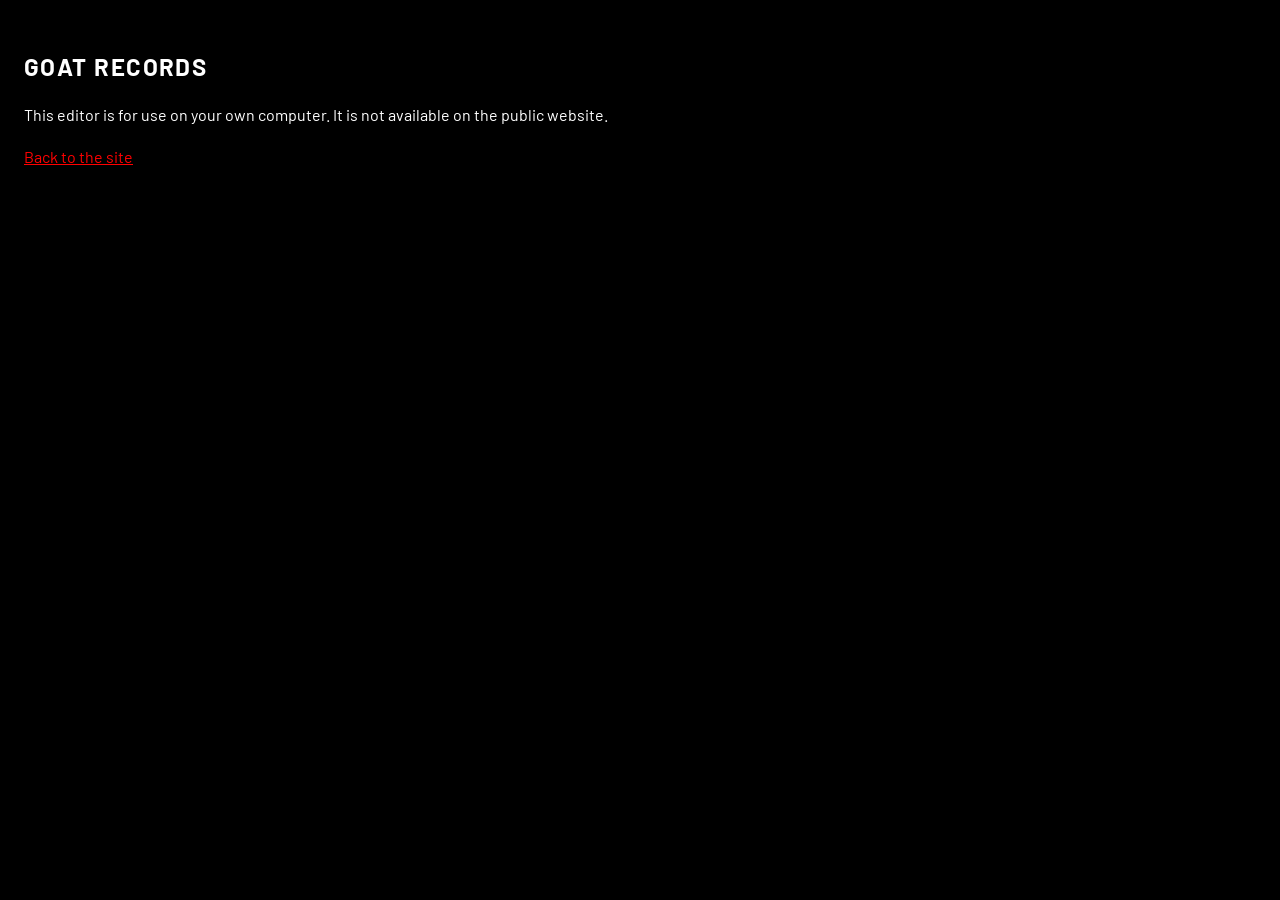
<file: admin/index.html>
<!DOCTYPE html>
<html lang="en">
<head>
  <meta charset="UTF-8">
  <meta name="viewport" content="width=device-width, initial-scale=1.0">
  <title>GOAT RECORDS — Admin Dashboard</title>
  <meta name="robots" content="noindex, nofollow" />
  <script>
    (function () {
      var host = location.hostname;
      var local = !host || host === 'localhost' || host === '127.0.0.1' || host === '[::1]' || location.protocol === 'file:';
      if (local) document.documentElement.setAttribute('data-admin-local', '');
    })();
  </script>
  <style>
    html:not([data-admin-local]) body { visibility: hidden; }
  </style>
  <link rel="preconnect" href="https://fonts.googleapis.com">
  <link rel="preconnect" href="https://fonts.gstatic.com" crossorigin>
  <link href="https://fonts.googleapis.com/css2?family=Bebas+Neue&family=Barlow+Condensed:wght@300;400;600;700&family=Barlow:wght@300;400;500&display=swap" rel="stylesheet">
  
  <style>
    * { margin: 0; padding: 0; box-sizing: border-box; }
    
    :root {
      --red: #FF0000;
      --white: #FFFFFF;
      --black: #000000;
      --gray: #1a1a1a;
      --gray-mid: #2a2a2a;
      --gray-light: #3a3a3a;
      --font-display: 'Bebas Neue', sans-serif;
      --font-cond: 'Barlow Condensed', sans-serif;
      --font-body: 'Barlow', sans-serif;
    }
    
    body {
      font-family: var(--font-body);
      background: var(--black);
      color: var(--white);
      line-height: 1.6;
    }
    
    .admin-container {
      max-width: 1400px;
      margin: 0 auto;
      padding: 20px;
    }
    
    .admin-header {
      display: flex;
      justify-content: space-between;
      align-items: center;
      margin-bottom: 40px;
      border-bottom: 3px solid var(--red);
      padding-bottom: 20px;
    }
    
    .admin-header h1 {
      font-family: var(--font-display);
      font-size: 2.5rem;
      letter-spacing: 0.1em;
    }
    
    .admin-actions {
      display: flex;
      gap: 10px;
      flex-wrap: wrap;
    }
    
    button, .btn {
      padding: 10px 20px;
      border: none;
      background: var(--red);
      color: var(--white);
      font-family: var(--font-cond);
      font-size: 0.9rem;
      letter-spacing: 0.1em;
      text-transform: uppercase;
      cursor: pointer;
      transition: all 0.3s ease;
      border: 2px solid var(--red);
    }
    
    button:hover, .btn:hover {
      background: transparent;
      color: var(--red);
    }
    
    button.secondary {
      background: var(--gray-mid);
      border-color: var(--gray-light);
      color: var(--white);
    }
    
    button.secondary:hover {
      background: var(--gray-light);
      color: var(--white);
    }
    
    .tabs {
      display: flex;
      gap: 5px;
      margin-bottom: 30px;
      border-bottom: 1px solid var(--gray-light);
      overflow-x: auto;
    }
    
    .tab-btn {
      padding: 15px 25px;
      background: transparent;
      border: none;
      color: rgba(255, 255, 255, 0.6);
      font-family: var(--font-cond);
      font-size: 0.95rem;
      letter-spacing: 0.1em;
      text-transform: uppercase;
      cursor: pointer;
      border-bottom: 3px solid transparent;
      transition: all 0.3s ease;
    }
    
    .tab-btn:hover {
      color: var(--white);
    }
    
    .tab-btn.active {
      color: var(--red);
      border-bottom-color: var(--red);
    }
    
    .tab-content {
      display: none;
      animation: fadeIn 0.3s ease;
    }
    
    .tab-content.active {
      display: block;
    }
    
    @keyframes fadeIn {
      from { opacity: 0; }
      to { opacity: 1; }
    }
    
    .form-grid {
      display: grid;
      grid-template-columns: repeat(auto-fit, minmax(300px, 1fr));
      gap: 20px;
      margin-bottom: 30px;
    }
    
    .form-group {
      display: flex;
      flex-direction: column;
    }
    
    .form-group label {
      font-family: var(--font-cond);
      font-size: 0.85rem;
      letter-spacing: 0.1em;
      text-transform: uppercase;
      margin-bottom: 8px;
      color: rgba(255, 255, 255, 0.8);
    }
    
    .form-group input,
    .form-group textarea,
    .form-group select {
      padding: 12px;
      background: var(--gray-mid);
      border: 1px solid var(--gray-light);
      color: var(--white);
      font-family: var(--font-body);
      font-size: 0.95rem;
    }
    
    .form-group textarea {
      resize: vertical;
      min-height: 100px;
    }
    
    .form-group input:focus,
    .form-group textarea:focus,
    .form-group select:focus {
      outline: none;
      border-color: var(--red);
      background: var(--gray-light);
    }
    
    .form-row {
      display: grid;
      grid-template-columns: repeat(auto-fit, minmax(250px, 1fr));
      gap: 15px;
      margin-bottom: 20px;
    }
    
    .items-list {
      display: grid;
      gap: 15px;
      margin-bottom: 30px;
    }
    
    .item-card {
      background: var(--gray-mid);
      border-left: 3px solid var(--red);
      padding: 20px;
      display: flex;
      justify-content: space-between;
      align-items: center;
      flex-wrap: wrap;
      gap: 15px;
    }
    
    .item-info {
      flex: 1;
      min-width: 250px;
    }
    
    .item-info h3 {
      font-size: 1.2rem;
      margin-bottom: 5px;
    }
    
    .item-info p {
      font-size: 0.9rem;
      color: rgba(255, 255, 255, 0.7);
      margin-bottom: 5px;
    }
    
    .item-actions {
      display: flex;
      gap: 10px;
      flex-wrap: wrap;
    }
    
    .btn-small {
      padding: 8px 15px;
      font-size: 0.8rem;
    }
    
    .modal {
      display: none;
      position: fixed;
      top: 0;
      left: 0;
      width: 100%;
      height: 100%;
      background: rgba(0, 0, 0, 0.9);
      z-index: 1000;
      align-items: center;
      justify-content: center;
    }
    
    .modal.active {
      display: flex;
    }
    
    .modal-content {
      background: var(--gray);
      border: 2px solid var(--red);
      padding: 30px;
      max-width: 600px;
      width: 90%;
      max-height: 90vh;
      overflow-y: auto;
      animation: slideIn 0.3s ease;
    }
    
    @keyframes slideIn {
      from { transform: translateY(-50px); opacity: 0; }
      to { transform: translateY(0); opacity: 1; }
    }
    
    .modal-header {
      font-family: var(--font-display);
      font-size: 1.8rem;
      margin-bottom: 20px;
      border-bottom: 2px solid var(--red);
      padding-bottom: 15px;
    }
    
    .modal-close {
      position: absolute;
      top: 20px;
      right: 20px;
      font-size: 2rem;
      cursor: pointer;
      color: var(--red);
    }
    
    .status-badge {
      display: inline-block;
      padding: 4px 12px;
      background: var(--red);
      font-size: 0.75rem;
      font-family: var(--font-cond);
      letter-spacing: 0.1em;
      border-radius: 3px;
      text-transform: uppercase;
    }
    
    .status-badge.secondary {
      background: var(--gray-light);
    }
    
    .message {
      padding: 15px 20px;
      margin-bottom: 20px;
      border-left: 3px solid var(--red);
      background: var(--gray-mid);
      border-radius: 3px;
    }
    
    .message.success {
      color: #00ff00;
      border-left-color: #00ff00;
    }
    
    .message.error {
      color: #ff4444;
      border-left-color: #ff4444;
    }
    
    .import-export {
      display: flex;
      gap: 10px;
      margin-bottom: 30px;
      flex-wrap: wrap;
    }
    
    textarea.json-export {
      width: 100%;
      height: 300px;
      padding: 15px;
      background: var(--gray-mid);
      border: 1px solid var(--gray-light);
      color: var(--white);
      font-family: 'Monaco', 'Courier New', monospace;
      font-size: 0.85rem;
      margin-bottom: 10px;
    }
    
    .stats-grid {
      display: grid;
      grid-template-columns: repeat(auto-fit, minmax(200px, 1fr));
      gap: 15px;
      margin-bottom: 30px;
    }
    
    .stat-card {
      background: var(--gray-mid);
      border: 1px solid var(--gray-light);
      padding: 20px;
      text-align: center;
    }
    
    .stat-num {
      font-size: 2rem;
      color: var(--red);
      font-family: var(--font-display);
      margin-bottom: 5px;
    }
    
    .stat-label {
      font-size: 0.9rem;
      color: rgba(255, 255, 255, 0.7);
      text-transform: uppercase;
      letter-spacing: 0.05em;
    }
  </style>
</head>
<body>
  <div class="admin-container">
    <!-- HEADER -->
    <div class="admin-header">
      <h1>GOAT RECORDS<br><span style="font-size: 0.6em; color: var(--red);">ADMIN DASHBOARD</span></h1>
      <div class="admin-actions">
        <button onclick="exportData()">↓ Export JSON</button>
        <button class="secondary" onclick="importData()">↑ Import JSON</button>
        <button class="secondary" onclick="window.location.href='../index.html'">← Back to Site</button>
      </div>
    </div>
    
    <!-- MESSAGE AREA -->
    <div id="messageBox" class="message" style="display: none;"></div>
    
    <!-- TABS -->
    <div class="tabs">
      <button class="tab-btn active" onclick="showTab('artists')">Artists</button>
      <button class="tab-btn" onclick="showTab('events')">Events</button>
      <button class="tab-btn" onclick="showTab('merchandise')">Merchandise</button>
      <button class="tab-btn" onclick="showTab('gallery')">Gallery</button>
      <button class="tab-btn" onclick="showTab('featured')">Featured Artist</button>
      <button class="tab-btn" onclick="showTab('label')">Label Info</button>
      <button class="tab-btn" onclick="showTab('sync')">Import/Export</button>
    </div>
    
    <!-- TAB CONTENT -->
    
    <!-- ARTISTS TAB -->
    <div id="artists" class="tab-content active">
      <button onclick="openArtistModal()">+ Add New Artist</button>
      <div id="artistsList" class="items-list" style="margin-top: 20px;"></div>
    </div>
    
    <!-- EVENTS TAB -->
    <div id="events" class="tab-content">
      <button onclick="openEventModal()">+ Add New Event</button>
      <div id="eventsList" class="items-list" style="margin-top: 20px;"></div>
    </div>
    
    <!-- MERCHANDISE TAB -->
    <div id="merchandise" class="tab-content">
      <button onclick="openMerchModal()">+ Add New Product</button>
      <div id="merchList" class="items-list" style="margin-top: 20px;"></div>
    </div>
    
    <!-- GALLERY TAB -->
    <div id="gallery" class="tab-content">
      <button onclick="openGalleryModal()">+ Add New Gallery Item</button>
      <div id="galleryList" class="items-list" style="margin-top: 20px;"></div>
    </div>
    
    <!-- FEATURED ARTIST TAB -->
    <div id="featured" class="tab-content">
      <div class="form-grid">
        <div class="form-group">
          <label>Select Featured Artist</label>
          <select id="featuredSelect" onchange="updateFeaturedArtist()">
            <option value="">-- Select Artist --</option>
          </select>
        </div>
      </div>
      <div id="featuredPreview" style="margin-top: 30px;"></div>
    </div>
    
    <!-- LABEL INFO TAB -->
    <div id="label" class="tab-content">
      <div class="form-grid">
        <div class="form-group">
          <label>Label Name</label>
          <input type="text" id="labelName" placeholder="GOAT RECORDS">
        </div>
        <div class="form-group">
          <label>Tagline</label>
          <input type="text" id="labelTagline" placeholder="Built for Greatness. Powered by Sound.">
        </div>
        <div class="form-group">
          <label>General Email</label>
          <input type="email" id="labelEmail" placeholder="info@goatrecords.co.za">
        </div>
        <div class="form-group">
          <label>Bookings Email</label>
          <input type="email" id="bookingsEmail" placeholder="bookings@goatrecords.co.za">
        </div>
      </div>
      <div class="form-group">
        <label>Main Description</label>
        <textarea id="labelDesc" placeholder="Label description..."></textarea>
      </div>
      <button onclick="saveLabelInfo()">Save Label Info</button>
    </div>
    
    <!-- IMPORT/EXPORT TAB -->
    <div id="sync" class="tab-content">
      <h3 style="margin-bottom: 20px;">Data Backup & Restore</h3>
      <div class="import-export">
        <button onclick="exportDataFile()">📥 Download All Data (JSON)</button>
        <button class="secondary" onclick="document.getElementById('importFile').click()">📤 Upload Data (JSON)</button>
        <input type="file" id="importFile" accept=".json" style="display: none;" onchange="importDataFile(event)">
      </div>
      <h3 style="margin-bottom: 15px;">Raw JSON Export</h3>
      <textarea class="json-export" id="jsonExport" readonly></textarea>
      <button onclick="copyToClipboard()">📋 Copy to Clipboard</button>
      <button class="secondary" onclick="downloadRawJSON()">💾 Download Raw JSON</button>
    </div>
  </div>
  
  <!-- MODALS -->
  <div id="artistModal" class="modal">
    <div class="modal-content">
      <div class="modal-close" onclick="closeModal('artistModal')">×</div>
      <div class="modal-header">Add/Edit Artist</div>
      <div class="form-grid">
        <div class="form-group">
          <label>Artist Name</label>
          <input type="text" id="artistName" placeholder="Artist Name">
        </div>
        <div class="form-group">
          <label>Status</label>
          <select id="artistStatus">
            <option>Signed</option>
            <option>Upcoming</option>
          </select>
        </div>
        <div class="form-group">
          <label>Genres (comma-separated)</label>
          <input type="text" id="artistGenres" placeholder="Hip-Hop, Rap">
        </div>
        <div class="form-group">
          <label>Location</label>
          <input type="text" id="artistLocation" placeholder="Paarl, SA">
        </div>
      </div>
      <div class="form-group">
        <label>Bio</label>
        <textarea id="artistBio" placeholder="Artist biography..."></textarea>
      </div>
      <div class="form-group">
        <label>Image URL</label>
        <input type="text" id="artistImage" placeholder="images/artist-name.jpg">
      </div>
      <button onclick="saveArtist()" style="width: 100%;">Save Artist</button>
    </div>
  </div>
  
  <div id="eventModal" class="modal">
    <div class="modal-content">
      <div class="modal-close" onclick="closeModal('eventModal')">×</div>
      <div class="modal-header">Add/Edit Event</div>
      <div class="form-grid">
        <div class="form-group">
          <label>Event Title</label>
          <input type="text" id="eventTitle" placeholder="Event Title">
        </div>
        <div class="form-group">
          <label>Date</label>
          <input type="date" id="eventDate">
        </div>
        <div class="form-group">
          <label>Venue</label>
          <input type="text" id="eventVenue" placeholder="Venue Name">
        </div>
        <div class="form-group">
          <label>Location</label>
          <input type="text" id="eventLocation" placeholder="City, Country">
        </div>
      </div>
      <div class="form-group">
        <label>Tags (comma-separated)</label>
        <input type="text" id="eventTags" placeholder="Live Show, All Artists">
      </div>
      <button onclick="saveEvent()" style="width: 100%;">Save Event</button>
    </div>
  </div>
  
  <div id="merchModal" class="modal">
    <div class="modal-content">
      <div class="modal-close" onclick="closeModal('merchModal')">×</div>
      <div class="modal-header">Add/Edit Product</div>
      <div class="form-grid">
        <div class="form-group">
          <label>Product Name</label>
          <input type="text" id="merchName" placeholder="Product Name">
        </div>
        <div class="form-group">
          <label>Price (ZAR)</label>
          <input type="number" id="merchPrice" placeholder="999">
        </div>
      </div>
      <div class="form-group">
        <label>Description</label>
        <textarea id="merchDesc" placeholder="Product description..."></textarea>
      </div>
      <button onclick="saveMerch()" style="width: 100%;">Save Product</button>
    </div>
  </div>
  
  <!-- SCRIPT -->
  <script src="../js/content-loader.js"></script>
  <script>
    if (!document.documentElement.hasAttribute('data-admin-local')) {
      document.body.style.visibility = 'visible';
      document.body.innerHTML = '<main style="min-height:100vh;background:#000;color:#fff;font-family:Barlow,sans-serif;padding:48px 24px;max-width:40rem"><h1 style="font-size:1.5rem;letter-spacing:.06em">GOAT RECORDS</h1><p style="margin:16px 0">This editor is for use on your own computer. It is not available on the public website.</p><p><a href="../" style="color:#ff0000">Back to the site</a></p></main>';
      throw new Error('Public admin disabled');
    }

    let currentEditIndex = -1;
    let currentEditType = '';
    
    // ─── INITIALIZATION ─── 
    window.addEventListener('goatDataLoaded', () => {
      renderArtists();
      renderEvents();
      renderMerch();
      renderGallery();
      renderFeaturedSelect();
      renderLabelInfo();
      renderJSONExport();
      showMessage('✓ Data loaded successfully', 'success');
    });
    
    // ─── TAB MANAGEMENT ─── 
    function showTab(tabName) {
      document.querySelectorAll('.tab-content').forEach(tab => tab.classList.remove('active'));
      document.querySelectorAll('.tab-btn').forEach(btn => btn.classList.remove('active'));
      document.getElementById(tabName).classList.add('active');
      event.target.classList.add('active');
    }
    
    // ─── MESSAGE DISPLAY ───
    function showMessage(text, type = 'success') {
      const box = document.getElementById('messageBox');
      box.textContent = text;
      box.className = 'message ' + type;
      box.style.display = 'block';
      setTimeout(() => box.style.display = 'none', 4000);
    }
    
    // ─── ARTISTS ─── 
    function renderArtists() {
      const list = document.getElementById('artistsList');
      list.innerHTML = window.goatData.artists.map((artist, idx) => `
        <div class="item-card">
          <div class="item-info">
            <h3>${artist.name}</h3>
            <p>${artist.genres.join(', ')}</p>
            <span class="status-badge ${artist.status === 'Upcoming' ? 'secondary' : ''}">${artist.status}</span>
          </div>
          <div class="item-actions">
            <button class="btn-small" onclick="editArtist(${idx})">Edit</button>
            <button class="btn-small secondary" onclick="deleteArtist(${idx})">Delete</button>
          </div>
        </div>
      `).join('');
    }
    
    function openArtistModal() {
      currentEditIndex = -1;
      document.getElementById('artistName').value = '';
      document.getElementById('artistStatus').value = 'Signed';
      document.getElementById('artistGenres').value = '';
      document.getElementById('artistLocation').value = '';
      document.getElementById('artistBio').value = '';
      document.getElementById('artistImage').value = '';
      document.getElementById('artistModal').classList.add('active');
    }
    
    function editArtist(idx) {
      currentEditIndex = idx;
      const artist = window.goatData.artists[idx];
      document.getElementById('artistName').value = artist.name;
      document.getElementById('artistStatus').value = artist.status;
      document.getElementById('artistGenres').value = artist.genres.join(', ');
      document.getElementById('artistLocation').value = artist.location;
      document.getElementById('artistBio').value = artist.bio;
      document.getElementById('artistImage').value = artist.image;
      document.getElementById('artistModal').classList.add('active');
    }
    
    function saveArtist() {
      const artist = {
        id: currentEditIndex >= 0 ? window.goatData.artists[currentEditIndex].id : 'artist-' + Date.now(),
        name: document.getElementById('artistName').value,
        status: document.getElementById('artistStatus').value,
        genres: document.getElementById('artistGenres').value.split(',').map(g => g.trim()),
        location: document.getElementById('artistLocation').value,
        image: document.getElementById('artistImage').value,
        bio: document.getElementById('artistBio').value,
        featured: false
      };
      
      if (currentEditIndex >= 0) {
        window.goatData.artists[currentEditIndex] = { ...window.goatData.artists[currentEditIndex], ...artist };
      } else {
        window.goatData.artists.push(artist);
      }
      
      renderArtists();
      renderFeaturedSelect();
      closeModal('artistModal');
      showMessage('✓ Artist saved', 'success');
    }
    
    function deleteArtist(idx) {
      if (confirm('Delete this artist?')) {
        window.goatData.artists.splice(idx, 1);
        renderArtists();
        renderFeaturedSelect();
        showMessage('✓ Artist deleted', 'success');
      }
    }
    
    // ─── EVENTS ─── 
    function renderEvents() {
      const list = document.getElementById('eventsList');
      list.innerHTML = window.goatData.events.map((event, idx) => `
        <div class="item-card">
          <div class="item-info">
            <h3>${event.title}</h3>
            <p>${event.day} ${event.month} — ${event.venue}</p>
            <div>${event.tags.map(t => `<span class="status-badge" style="margin-right: 5px;">${t}</span>`).join('')}</div>
          </div>
          <div class="item-actions">
            <button class="btn-small" onclick="editEvent(${idx})">Edit</button>
            <button class="btn-small secondary" onclick="deleteEvent(${idx})">Delete</button>
          </div>
        </div>
      `).join('');
    }
    
    function openEventModal() {
      currentEditIndex = -1;
      document.getElementById('eventTitle').value = '';
      document.getElementById('eventDate').value = '';
      document.getElementById('eventVenue').value = '';
      document.getElementById('eventLocation').value = '';
      document.getElementById('eventTags').value = '';
      document.getElementById('eventModal').classList.add('active');
    }
    
    function editEvent(idx) {
      currentEditIndex = idx;
      const event = window.goatData.events[idx];
      document.getElementById('eventTitle').value = event.title;
      document.getElementById('eventDate').value = event.date;
      document.getElementById('eventVenue').value = event.venue;
      document.getElementById('eventLocation').value = event.location;
      document.getElementById('eventTags').value = event.tags.join(', ');
      document.getElementById('eventModal').classList.add('active');
    }
    
    function saveEvent() {
      const date = new Date(document.getElementById('eventDate').value);
      const event = {
        id: currentEditIndex >= 0 ? window.goatData.events[currentEditIndex].id : 'event-' + Date.now(),
        title: document.getElementById('eventTitle').value,
        date: document.getElementById('eventDate').value,
        day: String(date.getDate()).padStart(2, '0'),
        month: date.toLocaleDateString('en-US', { month: 'short', year: 'numeric' }),
        venue: document.getElementById('eventVenue').value,
        location: document.getElementById('eventLocation').value,
        tags: document.getElementById('eventTags').value.split(',').map(t => t.trim()),
        status: 'available'
      };
      
      if (currentEditIndex >= 0) {
        window.goatData.events[currentEditIndex] = event;
      } else {
        window.goatData.events.push(event);
      }
      
      renderEvents();
      closeModal('eventModal');
      showMessage('✓ Event saved', 'success');
    }
    
    function deleteEvent(idx) {
      if (confirm('Delete this event?')) {
        window.goatData.events.splice(idx, 1);
        renderEvents();
        showMessage('✓ Event deleted', 'success');
      }
    }
    
    // ─── MERCHANDISE ─── 
    function renderMerch() {
      const list = document.getElementById('merchList');
      list.innerHTML = window.goatData.merchandise.map((item, idx) => `
        <div class="item-card">
          <div class="item-info">
            <h3>${item.name}</h3>
            <p>${item.description}</p>
            <p style="font-size: 1.2rem; color: var(--red); margin-top: 10px;"><strong>R${item.price} ZAR</strong></p>
          </div>
          <div class="item-actions">
            <button class="btn-small" onclick="editMerch(${idx})">Edit</button>
            <button class="btn-small secondary" onclick="deleteMerch(${idx})">Delete</button>
          </div>
        </div>
      `).join('');
    }
    
    function openMerchModal() {
      currentEditIndex = -1;
      document.getElementById('merchName').value = '';
      document.getElementById('merchPrice').value = '';
      document.getElementById('merchDesc').value = '';
      document.getElementById('merchModal').classList.add('active');
    }
    
    function editMerch(idx) {
      currentEditIndex = idx;
      const item = window.goatData.merchandise[idx];
      document.getElementById('merchName').value = item.name;
      document.getElementById('merchPrice').value = item.price;
      document.getElementById('merchDesc').value = item.description;
      document.getElementById('merchModal').classList.add('active');
    }
    
    function saveMerch() {
      const item = {
        id: currentEditIndex >= 0 ? window.goatData.merchandise[currentEditIndex].id : 'merch-' + Date.now(),
        name: document.getElementById('merchName').value,
        price: parseInt(document.getElementById('merchPrice').value),
        description: document.getElementById('merchDesc').value,
        currency: 'ZAR',
        new: false
      };
      
      if (currentEditIndex >= 0) {
        window.goatData.merchandise[currentEditIndex] = item;
      } else {
        window.goatData.merchandise.push(item);
      }
      
      renderMerch();
      closeModal('merchModal');
      showMessage('✓ Product saved', 'success');
    }
    
    function deleteMerch(idx) {
      if (confirm('Delete this product?')) {
        window.goatData.merchandise.splice(idx, 1);
        renderMerch();
        showMessage('✓ Product deleted', 'success');
      }
    }
    
    // ─── GALLERY ─── 
    function renderGallery() {
      const list = document.getElementById('galleryList');
      list.innerHTML = window.goatData.gallery.map((item, idx) => `
        <div class="item-card">
          <div class="item-info">
            <h3>${item.label}</h3>
            <p>Height: ${item.height}px</p>
          </div>
          <div class="item-actions">
            <button class="btn-small" onclick="alert('Gallery editing in progress')">Edit</button>
            <button class="btn-small secondary" onclick="deleteGallery(${idx})">Delete</button>
          </div>
        </div>
      `).join('');
    }
    
    function openGalleryModal() {
      alert('Gallery item creation coming soon');
    }
    
    function deleteGallery(idx) {
      if (confirm('Delete this gallery item?')) {
        window.goatData.gallery.splice(idx, 1);
        renderGallery();
        showMessage('✓ Gallery item deleted', 'success');
      }
    }
    
    // ─── FEATURED ARTIST ─── 
    function renderFeaturedSelect() {
      const select = document.getElementById('featuredSelect');
      select.innerHTML = '<option value="">-- Select Artist --</option>' + 
        window.goatData.artists.map(a => `<option value="${a.id}">${a.name}</option>`).join('');
      select.value = window.goatData.featuredArtist?.artistId || '';
    }
    
    function updateFeaturedArtist() {
      const id = document.getElementById('featuredSelect').value;
      window.goatData.featuredArtist.artistId = id;
      renderFeaturedPreview();
      showMessage('✓ Featured artist updated', 'success');
    }
    
    function renderFeaturedPreview() {
      const artist = window.goatData.getFeaturedArtist();
      const preview = document.getElementById('featuredPreview');
      if (artist) {
        preview.innerHTML = `
          <div style="background: var(--gray-mid); border: 2px solid var(--red); padding: 20px;">
            <h3 style="margin-bottom: 15px;">Preview: ${artist.name}</h3>
            <p><strong>Genres:</strong> ${artist.genres.join(', ')}</p>
            <p><strong>Location:</strong> ${artist.location}</p>
            <p><strong>Bio:</strong> ${artist.bio}</p>
          </div>
        `;
      }
    }
    
    // ─── LABEL INFO ─── 
    function renderLabelInfo() {
      document.getElementById('labelName').value = window.goatData.label.name || '';
      document.getElementById('labelTagline').value = window.goatData.label.tagline || '';
      document.getElementById('labelEmail').value = window.goatData.label.contact?.generalEmail || '';
      document.getElementById('bookingsEmail').value = window.goatData.label.contact?.bookingsEmail || '';
      document.getElementById('labelDesc').value = window.goatData.label.description || '';
    }
    
    function saveLabelInfo() {
      window.goatData.label.name = document.getElementById('labelName').value;
      window.goatData.label.tagline = document.getElementById('labelTagline').value;
      window.goatData.label.contact = window.goatData.label.contact || {};
      window.goatData.label.contact.generalEmail = document.getElementById('labelEmail').value;
      window.goatData.label.contact.bookingsEmail = document.getElementById('bookingsEmail').value;
      window.goatData.label.description = document.getElementById('labelDesc').value;
      showMessage('✓ Label info saved', 'success');
    }
    
    // ─── IMPORT/EXPORT ─── 
    function renderJSONExport() {
      document.getElementById('jsonExport').value = window.goatData.exportJSON();
    }
    
    function exportDataFile() {
      const json = window.goatData.exportJSON();
      const blob = new Blob([json], { type: 'application/json' });
      const url = URL.createObjectURL(blob);
      const a = document.createElement('a');
      a.href = url;
      a.download = 'goat-records-data.json';
      a.click();
      showMessage('✓ Data exported', 'success');
    }
    
    function importDataFile(event) {
      const file = event.target.files[0];
      if (!file) return;
      
      const reader = new FileReader();
      reader.onload = (e) => {
        try {
          window.goatData.importJSON(e.target.result);
          renderArtists();
          renderEvents();
          renderMerch();
          renderGallery();
          renderFeaturedSelect();
          renderLabelInfo();
          renderJSONExport();
          showMessage('✓ Data imported successfully', 'success');
        } catch (err) {
          showMessage('✗ Error importing data: ' + err.message, 'error');
        }
      };
      reader.readAsText(file);
    }
    
    function copyToClipboard() {
      const textarea = document.getElementById('jsonExport');
      textarea.select();
      document.execCommand('copy');
      showMessage('✓ Copied to clipboard', 'success');
    }
    
    function downloadRawJSON() {
      exportDataFile();
    }
    
    // ─── MODAL MANAGEMENT ─── 
    function closeModal(modalId) {
      document.getElementById(modalId).classList.remove('active');
    }
    
    // Close modals on Escape key
    document.addEventListener('keydown', (e) => {
      if (e.key === 'Escape') {
        document.querySelectorAll('.modal.active').forEach(m => m.classList.remove('active'));
      }
    });
  </script>
</body>
</html>
</file>
